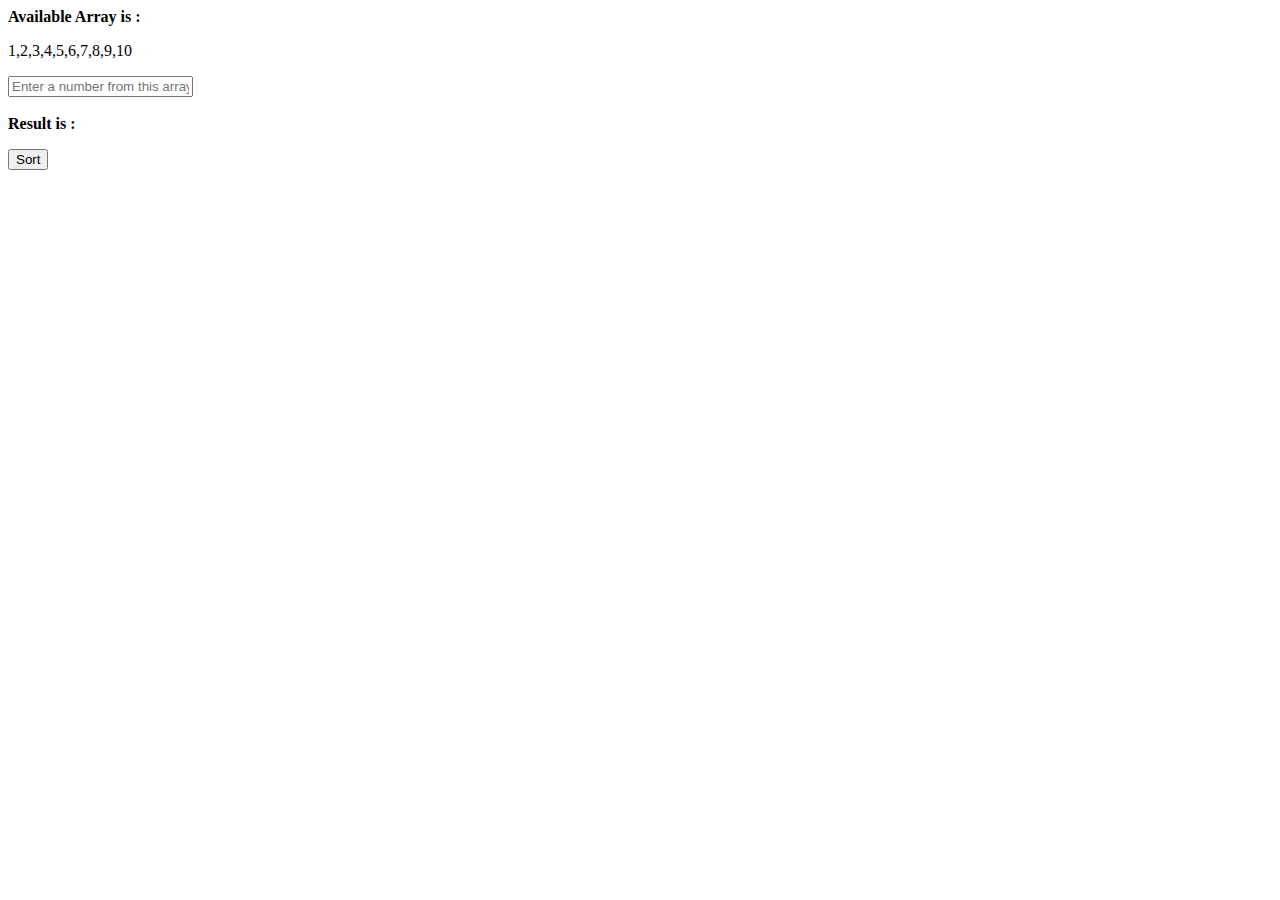
<file: 15-02-2021/js/array_input.html>
<!DOCTYPE html>
<html lang="en">
  <head>
    <meta charset="UTF-8" />
    <meta http-equiv="X-UA-Compatible" content="IE=edge" />
    <meta name="viewport" content="width=device-width, initial-scale=1.0" />
    <title>Document</title>
  </head>
  <body>
    <label for=""><b>Available Array is :</b></label>
    <p id="demo"></p>
    <input
      type="text"
      name=""
      id="text1"
      placeholder="Enter a number from this array :"
    />
    <br> <br>
    <label for=""><b>Result is :</b></label>
    <p id="result"></p>
    <input type="button" name="" id="sort" value="Sort">
  </body>
  <script src="jquery-3.5.1.min.js"></script>
  <script src="array_input.js"></script>
</html>
</file>
